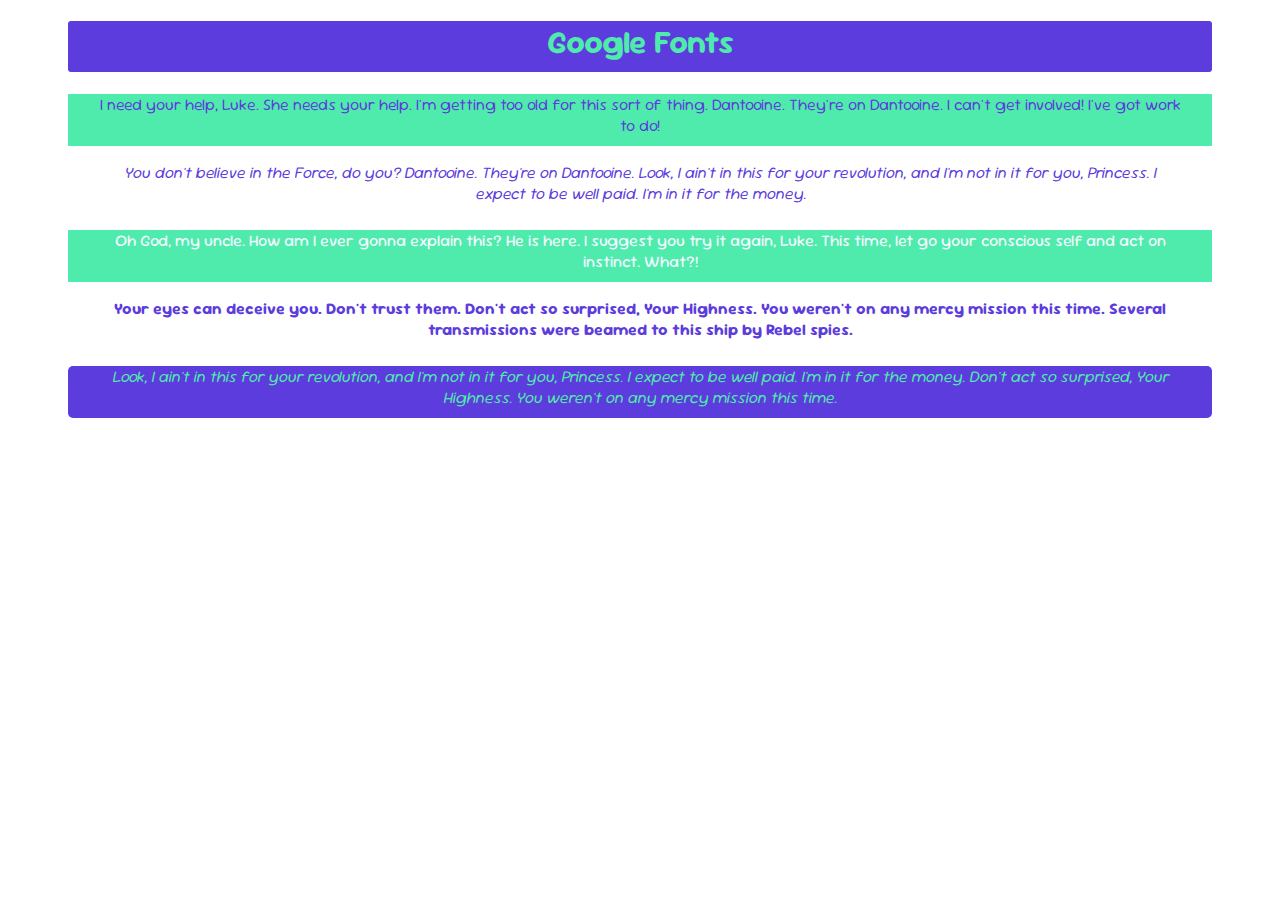
<file: Font-Level-1_1/index.html>
<!DOCTYPE html>
<html lang="de">
<head>
    <meta charset="UTF-8">
    <meta name="viewport" content="width=device-width, initial-scale=1.0">
    <link rel="stylesheet" href="./assets/css/style.css">
    <title>Font-Level-1_1</title>
</head>
<body>
    <h1>Google Fonts</h1>
    <p>
        I need your help, Luke. She needs your help. I'm getting too old for
        this sort of thing. Dantooine. They're on Dantooine. I can't get
        involved! I've got work to do!
    </p>
    <p>
        You don't believe in the Force, do you? Dantooine. They're on Dantooine.
        Look, I ain't in this for your revolution, and I'm not in it for you,
        Princess. I expect to be well paid. I'm in it for the money.
    </p>
    <p>
        Oh God, my uncle. How am I ever gonna explain this? He is here. I
        suggest you try it again, Luke. This time, let go your conscious self
        and act on instinct. What?!
    </p>
    <p>
        Your eyes can deceive you. Don't trust them. Don't act so surprised,
        Your Highness. You weren't on any mercy mission this time. Several
        transmissions were beamed to this ship by Rebel spies.
    </p>
    <p>
        Look, I ain't in this for your revolution, and I'm not in it for you,
        Princess. I expect to be well paid. I'm in it for the money. Don't act
        so surprised, Your Highness. You weren't on any mercy mission this time.
    </p>
</body>
</html>
</file>
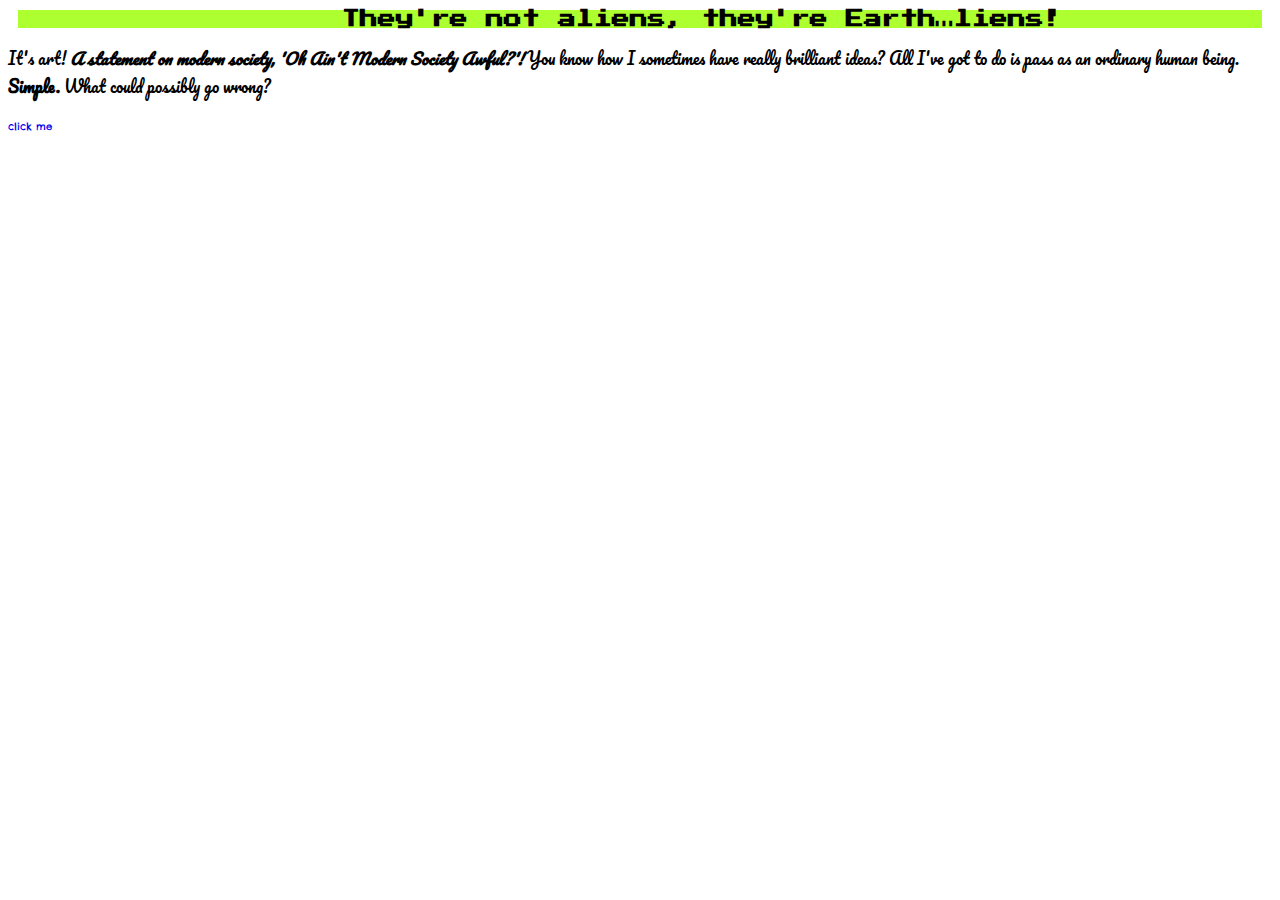
<file: Font-Level-1_2/index.html>
<!DOCTYPE html>
<html lang="de">
<head>
    <meta charset="UTF-8">
    <meta name="viewport" content="width=device-width, initial-scale=1.0">
    <link rel="stylesheet" href="./assets/css/style.css">
    <title>Font-Level-1_2</title>
</head>
<body>
    <body>
        <h1>They're not aliens, <span> they're Earth…liens!</span></h1>
        <p>It's art! <em> A statement on modern society, 'Oh Ain't Modern Society Awful?'!</em> You know how I sometimes
            have really
            brilliant ideas? All I've got to do is pass as an ordinary human being. <strong>Simple. </strong> What could
            possibly go wrong?
        </p>
        <a href="#">click me</a>
    </body>
</body>
</html>
</file>
<file: Font-Level-1_1/assets/css/style.css>
@font-face{
    font-family: "Sour_gummy_Bold";
    src: url("../../fonts/Sour_Gummy/SourGummy-Bold.ttf");
}
@font-face{
    font-family: "Sour_gummy_light";
    src: url("../../fonts/Sour_Gummy/SourGummy-Light.ttf");
}
@font-face{
    font-family: "Sour_gummy_lightitalic";
    src: url("../../fonts/Sour_Gummy/SourGummy-LightItalic.ttf");
}
@font-face{
    font-family: "Sour_gummy_Medium";
    src: url("../../fonts/Sour_Gummy/SourGummy-Medium.ttf");
}
@font-face{
    font-family: "Sour_gummy_Regular";
    src: url("../../fonts/Sour_Gummy/SourGummy-Regular.ttf");
}
* {
    text-align: center;
    color:#5C3CDC;
    padding:0 30px 10px 30px;
}
h1{
    background-color: #5C3CDC;
    color:#4FEBAC;
    border-radius: 3px;
    font-family: "Sour_gummy_Bold";
}
p:nth-of-type(1){
    font-family: "Sour_gummy_light";
    background-color: #4FEBAC;

}
p:nth-of-type(2){
    font-family: "Sour_gummy_lightitalic";

}
p:nth-of-type(3){
    font-family: "Sour_gummy_Regular";
    background-color: #4FEBAC;
    color: aliceblue;
}
p:nth-of-type(4){
    font-family: "Sour_gummy_Bold";
}
p:nth-of-type(5){
    font-family: "Sour_gummy_lightitalic";
    background-color: #5C3CDC;
    color:#4FEBAC;
    border-radius: 5px;
}
</file>
<file: Font-Level-1_2/assets/css/style.css>
@font-face{
    font-family: "Ch_Reg";
    src: url("../fonts/ChelseaMarket-Regular.ttf");
}
@font-face{
    font-family:"Paci_Reg";
    src: url("../fonts/Pacifico-Regular.ttf");
}
@font-face{
    font-family:"press2_reg";
    src: url("../fonts/PressStart2P-Regular.ttf");
}
h1 {
    font-family: "press2_reg";
    margin: 10px 10px 10px 10px;
    background-color: greenyellow;
    text-indent: 10%;
    font-size: large;
    text-align: center;
}
p {
    font-family:"Paci_Reg";
}
em {
    font-style: italic;
    font-weight: bold;
    text-decoration-color:red;
}
a{
    text-align:right;
}
a {
    text-decoration: none;
    text-align: right;
    font-family: "Ch_Reg";
    font-size: x-small;
}
</file>
